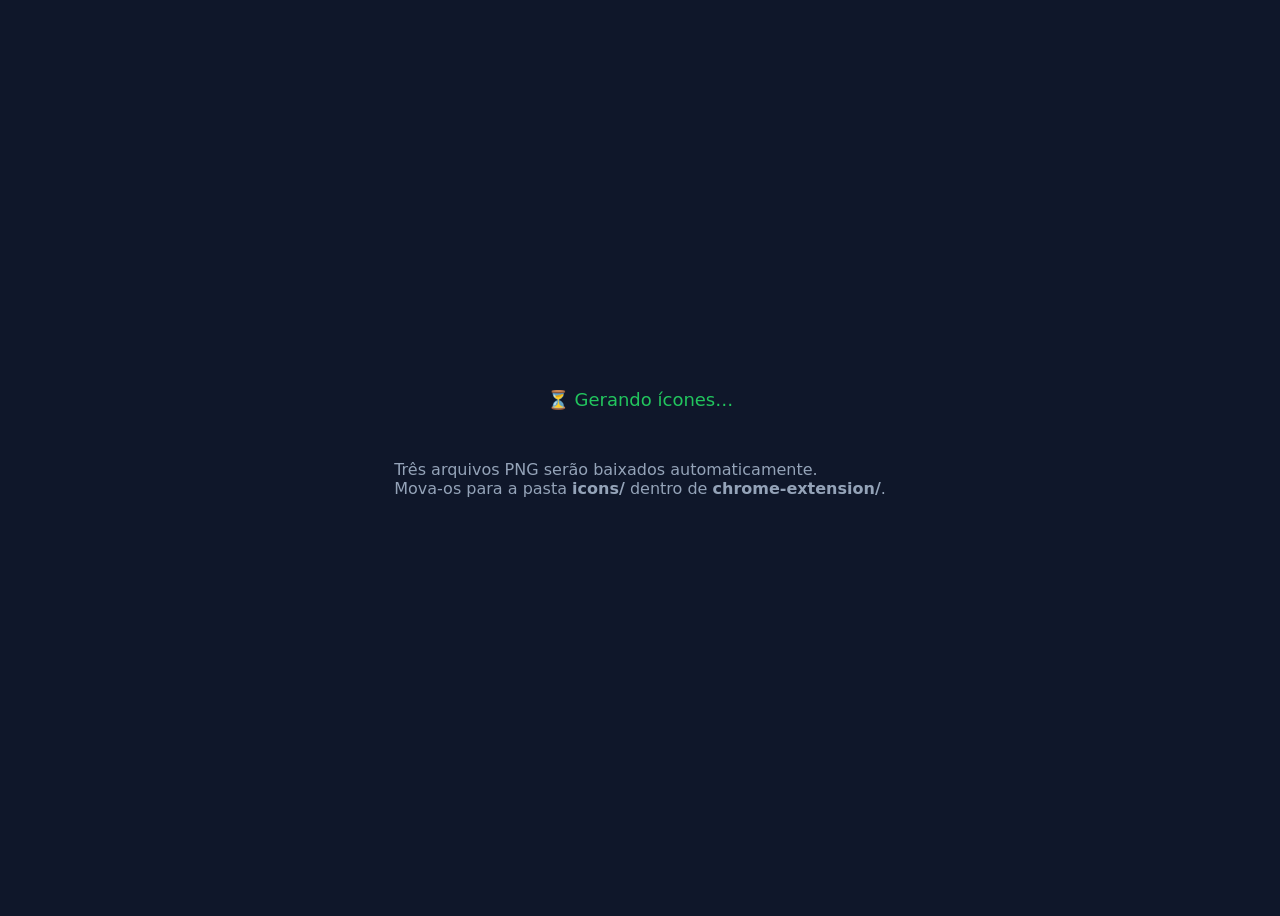
<file: chrome-extension/gerar-icones.html>
<!DOCTYPE html>
<html lang="pt-BR">
<head>
  <meta charset="UTF-8">
  <title>Gerar ícones — RN Ad Tracker</title>
  <style>
    body { font-family: system-ui; background:#0f172a; color:#f1f5f9;
      display:flex; flex-direction:column; align-items:center;
      justify-content:center; min-height:100vh; gap:16px; }
    p  { color:#94a3b8; }
    .ok { color:#22c55e; font-size:18px; }
  </style>
</head>
<body>
<p class="ok" id="msg">⏳ Gerando ícones…</p>
<p>Três arquivos PNG serão baixados automaticamente.<br>
   Mova-os para a pasta <strong>icons/</strong> dentro de <strong>chrome-extension/</strong>.</p>

<script>
function drawIcon(size) {
  const c   = document.createElement('canvas');
  c.width   = size;
  c.height  = size;
  const ctx = c.getContext('2d');
  const r   = size * 0.18;

  /* fundo arredondado */
  ctx.fillStyle = '#0f172a';
  ctx.beginPath();
  ctx.roundRect(0, 0, size, size, r);
  ctx.fill();

  /* borda sutil */
  ctx.strokeStyle = '#3b82f6';
  ctx.lineWidth   = size * 0.04;
  ctx.beginPath();
  ctx.roundRect(ctx.lineWidth/2, ctx.lineWidth/2,
    size - ctx.lineWidth, size - ctx.lineWidth, r - ctx.lineWidth/2);
  ctx.stroke();

  /* barras do gráfico */
  const bars = [
    { x: 0.12, h: 0.55, color: '#60a5fa' },
    { x: 0.32, h: 1.00, color: '#3b82f6' },
    { x: 0.52, h: 0.40, color: '#818cf8' },
    { x: 0.72, h: 0.75, color: '#22d3ee' },
  ];

  const pad  = size * 0.10;
  const bw   = size * 0.14;
  const maxH = size * 0.60;
  const base = size - pad - size * 0.06;

  bars.forEach(b => {
    const bh = maxH * b.h;
    const x  = size * b.x;
    const y  = base - bh;
    ctx.fillStyle = b.color;
    ctx.beginPath();
    ctx.roundRect(x, y, bw, bh, size * 0.02);
    ctx.fill();
  });

  /* linha de base */
  ctx.strokeStyle = '#334155';
  ctx.lineWidth   = size * 0.025;
  ctx.beginPath();
  ctx.moveTo(pad * 0.5, base + size * 0.02);
  ctx.lineTo(size - pad * 0.5, base + size * 0.02);
  ctx.stroke();

  return c;
}

async function generate() {
  for (const size of [16, 48, 128]) {
    const canvas = drawIcon(size);
    await new Promise(resolve => {
      canvas.toBlob(blob => {
        const a    = document.createElement('a');
        a.href     = URL.createObjectURL(blob);
        a.download = `icon${size}.png`;
        document.body.appendChild(a);
        a.click();
        setTimeout(() => { URL.revokeObjectURL(a.href); resolve(); }, 600);
      });
    });
  }
  document.getElementById('msg').textContent = '✅ Ícones baixados! Mova-os para a pasta icons/';
}

generate();
</script>
</body>
</html>
</file>
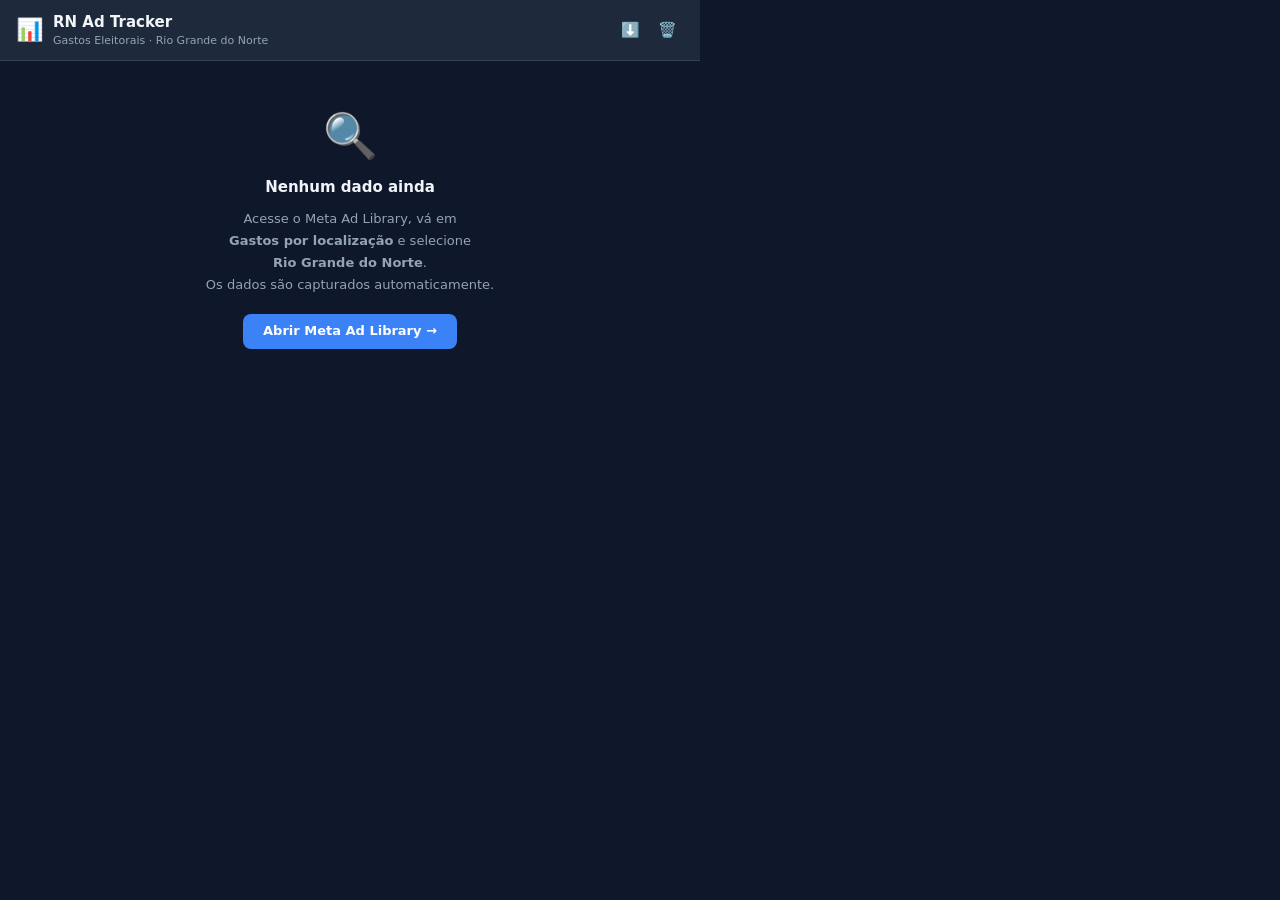
<file: chrome-extension/popup.html>
<!DOCTYPE html>
<html lang="pt-BR">
<head>
  <meta charset="UTF-8" />
  <title>RN Ad Tracker</title>
  <link rel="stylesheet" href="popup.css" />
</head>
<body>
<div id="app">

  <!-- HEADER -->
  <header>
    <span class="logo">📊</span>
    <div class="hinfo">
      <div class="htitle">RN Ad Tracker</div>
      <div class="hsub">Gastos Eleitorais · Rio Grande do Norte</div>
    </div>
    <div class="hactions">
      <button id="export-btn" class="icon-btn" title="Exportar CSV">⬇️</button>
      <button id="clear-btn"  class="icon-btn" title="Limpar dados">🗑️</button>
    </div>
  </header>

  <!-- ESTADO VAZIO -->
  <div id="empty" class="empty-state">
    <div class="empty-icon">🔍</div>
    <p class="empty-title">Nenhum dado ainda</p>
    <p class="empty-hint">
      Acesse o Meta Ad Library, vá em<br/>
      <strong>Gastos por localização</strong> e selecione<br/>
      <strong>Rio Grande do Norte</strong>.<br/>
      Os dados são capturados automaticamente.
    </p>
    <a href="https://www.facebook.com/ads/library/report/" target="_blank" class="btn-open">
      Abrir Meta Ad Library →
    </a>
  </div>

  <!-- DASHBOARD -->
  <div id="dashboard" class="hidden">

    <!-- Stats -->
    <div class="stats-row">
      <div class="stat-card">
        <div class="stat-value" id="s-cands">0</div>
        <div class="stat-label">Candidatos</div>
      </div>
      <div class="stat-card accent">
        <div class="stat-value" id="s-spend">R$ 0</div>
        <div class="stat-label">Total Gasto</div>
      </div>
      <div class="stat-card">
        <div class="stat-value" id="s-ads">0</div>
        <div class="stat-label">Anúncios</div>
      </div>
    </div>

    <div class="updated-row">
      <span id="updated-label">—</span>
      <a href="https://www.facebook.com/ads/library/report/" target="_blank" class="link-sm">Atualizar →</a>
    </div>

    <!-- Gráfico de barras -->
    <div class="card">
      <div class="card-title">Top Candidatos por Gasto</div>
      <canvas id="bar-chart"></canvas>
    </div>

    <!-- Gráfico de linha -->
    <div class="card" id="line-card">
      <div class="card-title">
        Evolução de Gasto
        <select id="cand-sel"></select>
      </div>
      <canvas id="line-chart"></canvas>
    </div>

    <!-- Tabela -->
    <div class="card">
      <div class="card-title">Todos os Candidatos</div>
      <div class="tbl-wrap">
        <table>
          <thead>
            <tr><th>#</th><th>Candidato</th><th>Gasto</th><th>Anúncios</th></tr>
          </thead>
          <tbody id="tbl-body"></tbody>
        </table>
      </div>
    </div>

  </div><!-- /dashboard -->
</div><!-- /app -->
<script src="popup.js"></script>
</body>
</html>
</file>
<file: chrome-extension/popup.css>
/* ── Reset ───────────────────────────────────────────── */
*, *::before, *::after { box-sizing: border-box; margin: 0; padding: 0; }

:root {
  --bg:      #0f172a;
  --surface: #1e293b;
  --border:  #334155;
  --primary: #3b82f6;
  --green:   #22c55e;
  --cyan:    #22d3ee;
  --text:    #f1f5f9;
  --muted:   #94a3b8;
  --r:       8px;
}

html, body { width: 700px; background: var(--bg); color: var(--text);
  font: 13px/1.4 'Segoe UI', system-ui, sans-serif; }

::-webkit-scrollbar { width: 5px; }
::-webkit-scrollbar-track { background: var(--bg); }
::-webkit-scrollbar-thumb { background: var(--border); border-radius: 3px; }

a { color: var(--primary); text-decoration: none; }
a:hover { text-decoration: underline; }

.hidden { display: none !important; }

/* ── Header ──────────────────────────────────────────── */
header {
  display: flex; align-items: center; gap: 10px;
  padding: 12px 16px;
  background: var(--surface); border-bottom: 1px solid var(--border);
  position: sticky; top: 0; z-index: 10;
}
.logo { font-size: 22px; }
.hinfo { flex: 1; }
.htitle { font-size: 15px; font-weight: 700; }
.hsub   { font-size: 11px; color: var(--muted); }
.hactions { display: flex; gap: 4px; }

.icon-btn {
  background: none; border: none; cursor: pointer;
  font-size: 15px; padding: 4px 7px; border-radius: var(--r);
  transition: background .15s; color: var(--muted);
}
.icon-btn:hover { background: var(--border); color: var(--text); }

/* ── Empty state ─────────────────────────────────────── */
.empty-state {
  display: flex; flex-direction: column; align-items: center;
  gap: 10px; padding: 44px 24px; text-align: center;
}
.empty-icon  { font-size: 44px; }
.empty-title { font-size: 15px; font-weight: 600; }
.empty-hint  { color: var(--muted); line-height: 1.7; }

.btn-open {
  display: inline-block; margin-top: 8px;
  background: var(--primary); color: #fff;
  padding: 8px 20px; border-radius: var(--r);
  font-weight: 600; font-size: 13px; transition: opacity .15s;
}
.btn-open:hover { opacity: .85; text-decoration: none; }

/* ── Stats row ───────────────────────────────────────── */
.stats-row {
  display: grid; grid-template-columns: repeat(3,1fr);
  gap: 8px; padding: 12px 16px;
}
.stat-card {
  background: var(--surface); border: 1px solid var(--border);
  border-radius: var(--r); padding: 10px 14px; text-align: center;
}
.stat-card.accent { border-color: var(--primary); }
.stat-value { font-size: 18px; font-weight: 700; }
.stat-card.accent .stat-value { color: var(--primary); }
.stat-label { font-size: 10px; color: var(--muted); margin-top: 2px;
  text-transform: uppercase; letter-spacing: .05em; }

/* ── Updated row ─────────────────────────────────────── */
.updated-row {
  display: flex; justify-content: space-between;
  padding: 2px 16px 10px; font-size: 11px; color: var(--muted);
}
.link-sm { font-size: 11px; }

/* ── Cards ───────────────────────────────────────────── */
.card {
  background: var(--surface); border: 1px solid var(--border);
  border-radius: var(--r); margin: 0 16px 12px; padding: 12px 14px;
}
.card-title {
  font-size: 11px; font-weight: 700; color: var(--muted);
  text-transform: uppercase; letter-spacing: .06em;
  margin-bottom: 10px;
  display: flex; align-items: center; gap: 8px;
}
.card-title select {
  background: var(--bg); color: var(--text);
  border: 1px solid var(--border); border-radius: 4px;
  padding: 2px 6px; font-size: 11px; cursor: pointer;
}

canvas { display: block; width: 100% !important; }

/* ── Tabela ──────────────────────────────────────────── */
.tbl-wrap { overflow-x: auto; margin-top: 8px; }

table { width: 100%; border-collapse: collapse; font-size: 12px; }
thead th {
  text-align: left; padding: 5px 10px;
  font-size: 10px; color: var(--muted); font-weight: 700;
  text-transform: uppercase; letter-spacing: .05em;
  border-bottom: 1px solid var(--border);
}
tbody tr { border-bottom: 1px solid rgba(51,65,85,.4); transition: background .1s; }
tbody tr:last-child { border-bottom: none; }
tbody tr:hover { background: rgba(59,130,246,.06); }
td { padding: 7px 10px; }
td.c-rank  { color: var(--muted); width: 30px; }
td.c-name  { font-weight: 500; max-width: 220px; overflow: hidden;
  text-overflow: ellipsis; white-space: nowrap; }
td.c-spend { color: var(--green); font-weight: 600; }
td.c-ads   { color: var(--cyan); }

/* mini-barra na coluna de gasto */
.spend-wrap { position: relative; }
.spend-bar  { height: 3px; background: var(--green); border-radius: 2px;
  margin-top: 3px; opacity: .45; }
</file>
